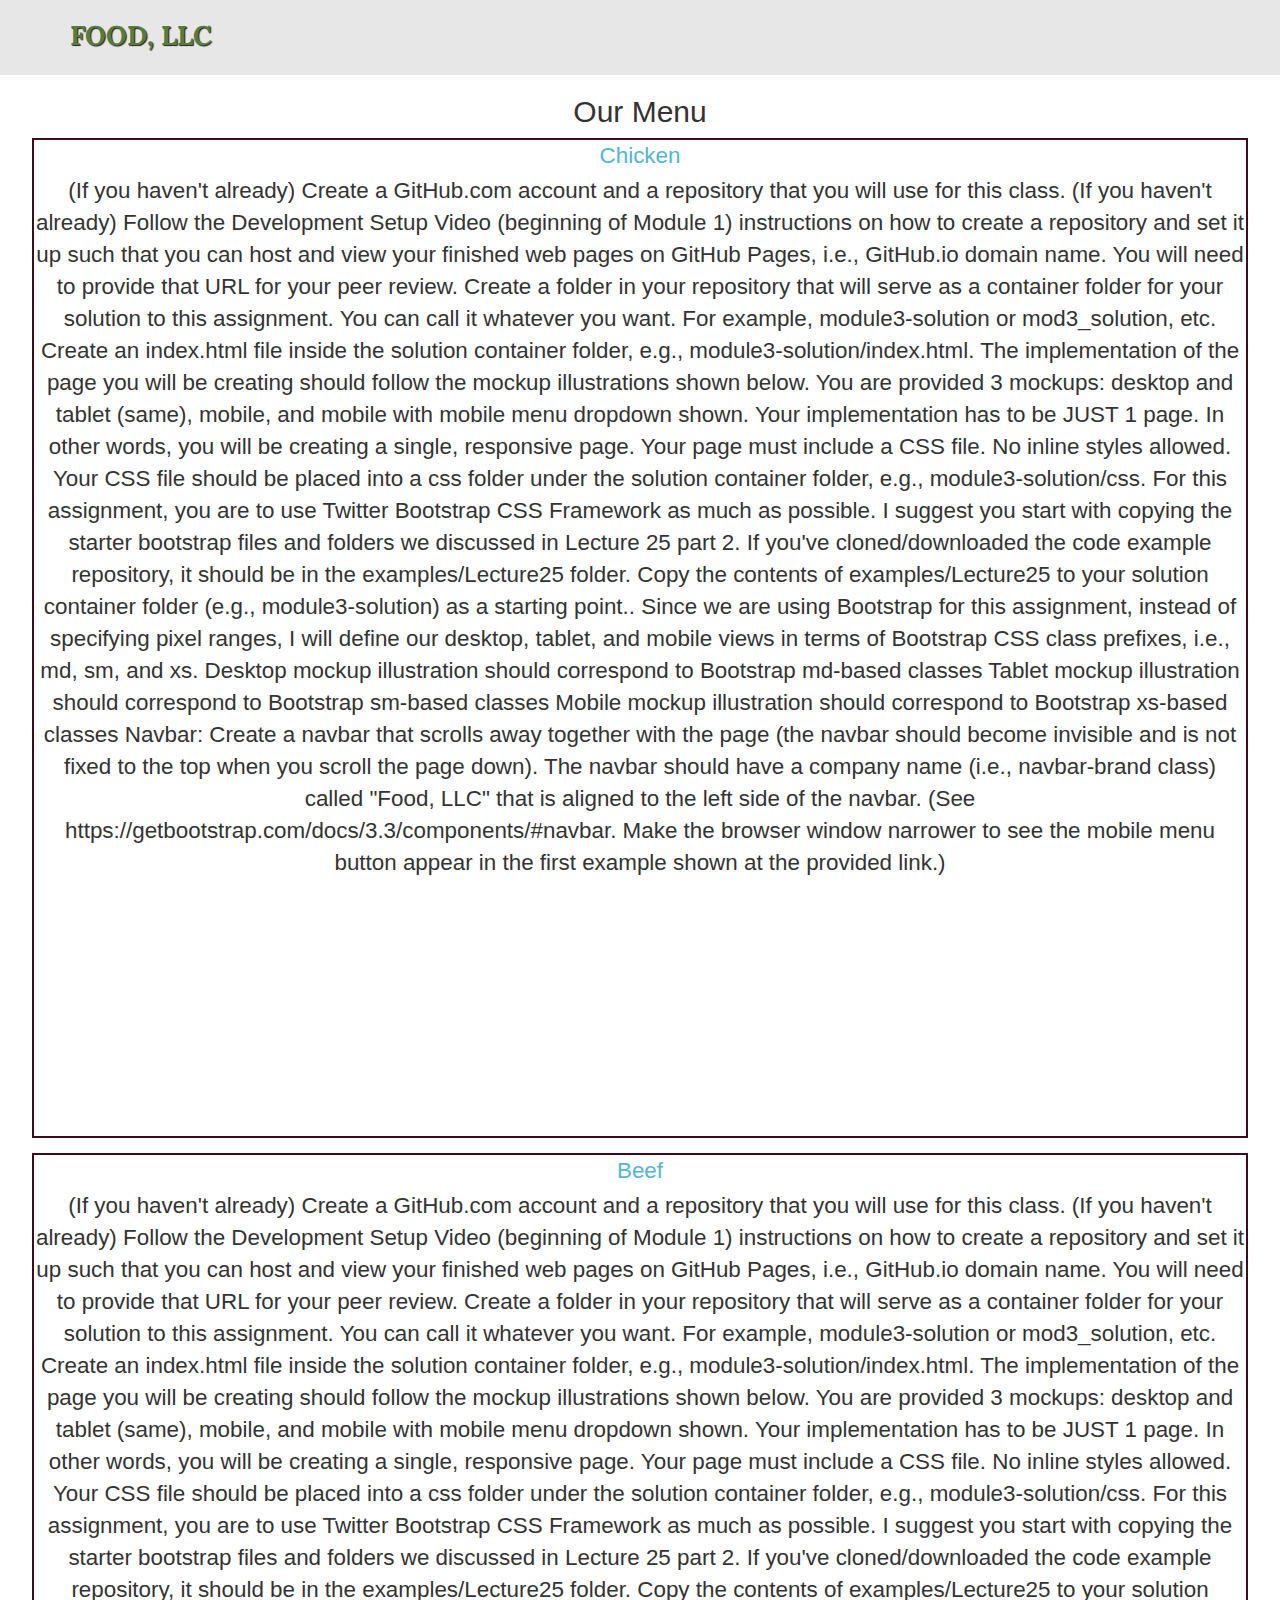
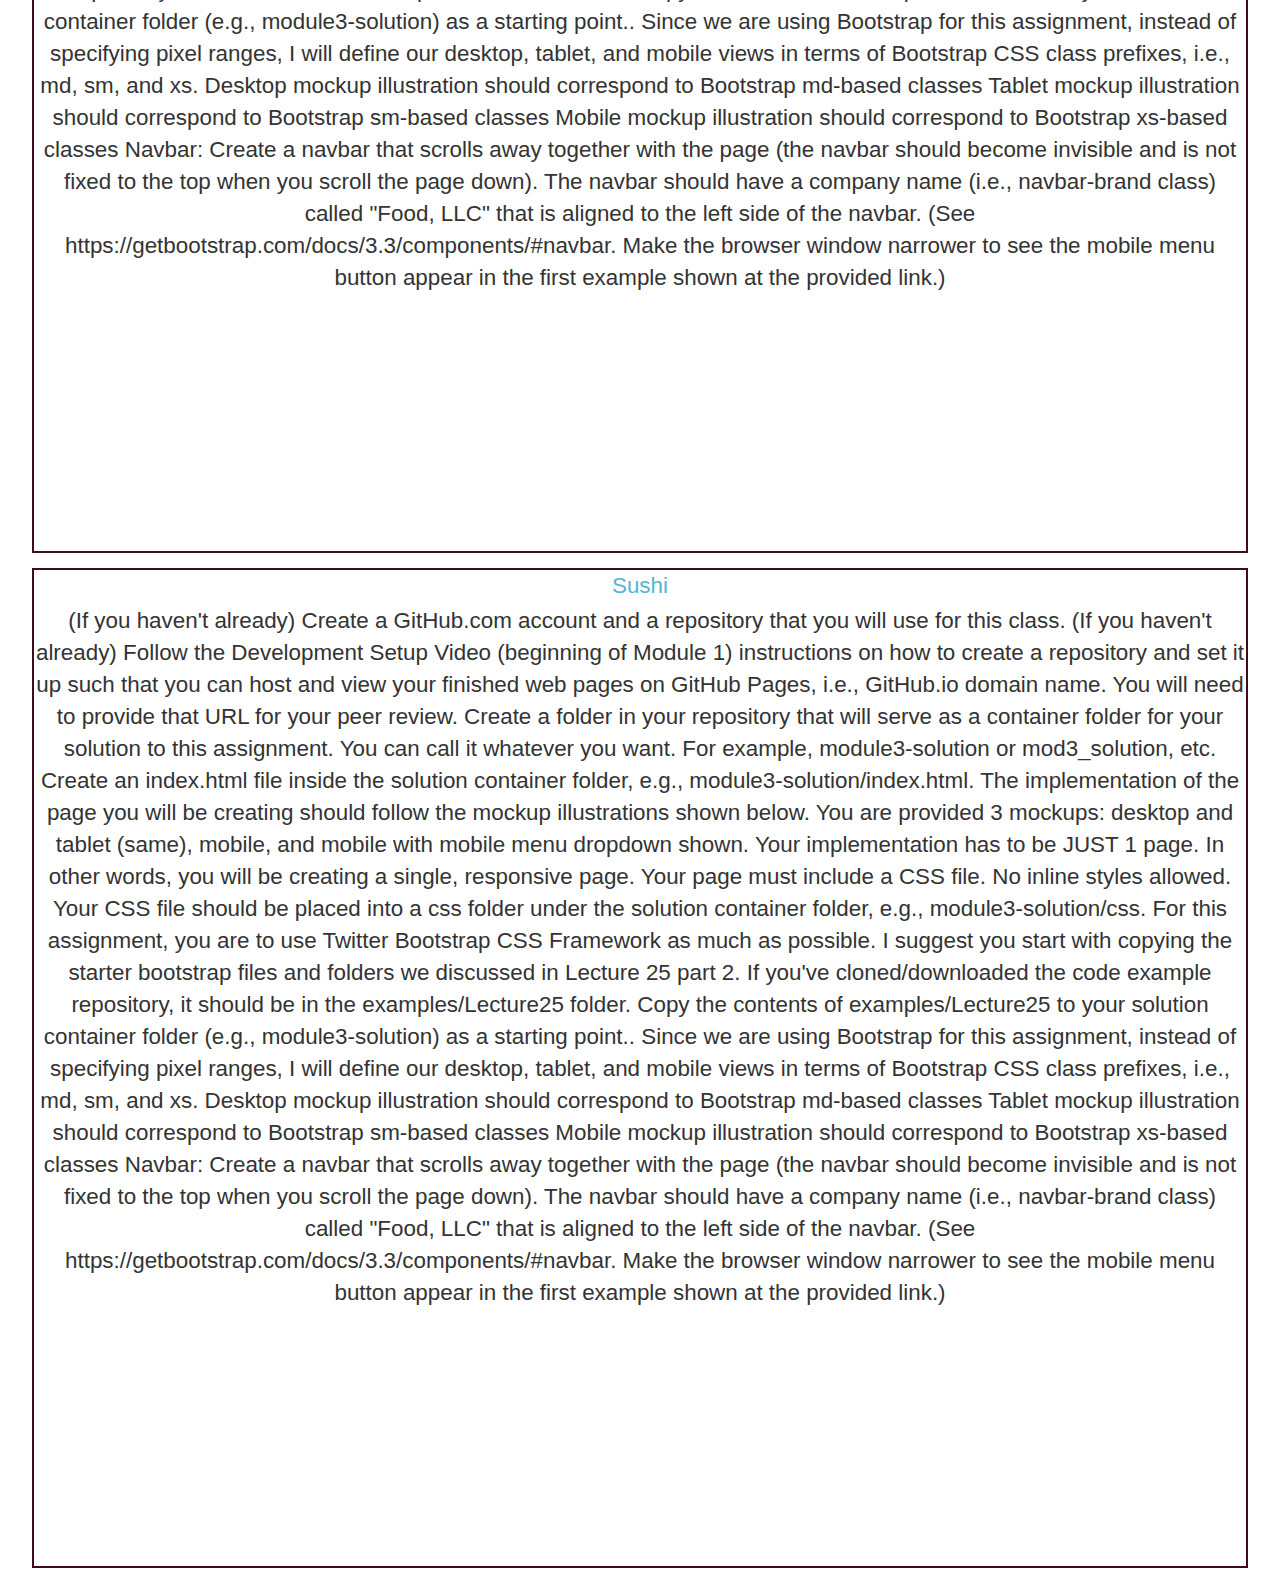
<file: Module 3 Coding Assingment/index.html>
<!DOCTYPE html>
<!--
To change this license header, choose License Headers in Project Properties.
To change this template file, choose Tools | Templates
and open the template in the editor.
-->
<html>
    <head>
        <title>Assignment Solution for Module 3</title>
        <meta charset="UTF-8">
        <meta name="viewport" content="width=device-width, initial-scale=1.0">
        <link rel="stylesheet" href="css/bootstrap.min.css">
        <link rel="stylesheet" href="css/styles.css">
        <link href="https://fonts.googleapis.com/css2?family=Lora:wght@600&display=swap" rel="stylesheet">
    </head>
    <body>
        <header>
            <nav id="header-nav" class="navbar navbar-default">
                <div class="container">
                    <div class="navbar-header">                        
                        <div class="navbar-brand">
                            <a href="index.html"><h1>Food, LLC</h1></a>                           
                        </div>
                        <button type="button" class="navbar-toggle collapsed" data-toggle="collapse"
                                data-target="#collapsable-nav" aria-expanded="false">
                            <span class="sr-only">Toggle Navigation</span>        
                            <span class="icon-bar"></span>
                            <span class="icon-bar"></span>
                            <span class="icon-bar"></span>
                        </button>
                    </div>
                    <div id="collapsable-nav" class="collapse navbar-collapse">
                        <ul id="nav-list" class="nav navbar-nav navbar-right">
                            <li class="visible-xs active">
                                <a href="index.html">Chicken</a>
                            </li>
                            <li class="visible-xs active">
                                <a href="index.html">Beef</a>
                            </li>
                            <li class="visible-xs active">
                                <a href="index.html">Sushi</a>
                            </li>
                        </ul><!-- Nav-list -->
                    </div><!-- collapse .navbar-collapse -->
                </div>
            </nav>
        </header>

        <h2 class="text-center">Our Menu</h2>

        <div id="home-tiles" class="row">
            <div class="col-md-12 col-sm-12 col-xs-12">
                <div id="Chicken-tile"><span>Chicken</span>
                    <p>

                        (If you haven't already) Create a GitHub.com account and a repository that you will use for this class.

                        (If you haven't already) Follow the Development Setup Video (beginning of Module 1) instructions on how to create a repository and set it up such that you can host and view your finished web pages on GitHub Pages, i.e., GitHub.io domain name. You will need to provide that URL for your peer review.

                        Create a folder in your repository that will serve as a container folder for your solution to this assignment. You can call it whatever you want. For example, module3-solution or mod3_solution, etc. Create an index.html file inside the solution container folder, e.g., module3-solution/index.html.

                        The implementation of the page you will be creating should follow the mockup illustrations shown below. You are provided 3 mockups: desktop and tablet (same), mobile, and mobile with mobile menu dropdown shown. Your implementation has to be JUST 1 page. In other words, you will be creating a single, responsive page.

                        Your page must include a CSS file. No inline styles allowed. Your CSS file should be placed into a css folder under the solution container folder, e.g., module3-solution/css.

                        For this assignment, you are to use Twitter Bootstrap CSS Framework as much as possible. I suggest you start with copying the starter bootstrap files and folders we discussed in Lecture 25 part 2. If you've cloned/downloaded the code example repository, it should be in the examples/Lecture25 folder. Copy the contents of examples/Lecture25 to your solution container folder (e.g., module3-solution) as a starting point..

                        Since we are using Bootstrap for this assignment, instead of specifying pixel ranges, I will define our desktop, tablet, and mobile views in terms of Bootstrap CSS class prefixes, i.e., md, sm, and xs.

                        Desktop mockup illustration should correspond to Bootstrap md-based classes
                        Tablet mockup illustration should correspond to Bootstrap sm-based classes
                        Mobile mockup illustration should correspond to Bootstrap xs-based classes

                        Navbar: Create a navbar that scrolls away together with the page (the navbar should become invisible and is not fixed to the top when you scroll the page down). The navbar should have a company name (i.e., navbar-brand class) called "Food, LLC" that is aligned to the left side of the navbar. (See https://getbootstrap.com/docs/3.3/components/#navbar. Make the browser window narrower to see the mobile menu button appear in the first example shown at the provided link.)
                    </p>
                </div>
            </div>
            <div class="col-md-12 col-sm-12 col-xs-12">
                <div id="Beef-tile"><span>Beef</span>
                    <p>

                        (If you haven't already) Create a GitHub.com account and a repository that you will use for this class.

                        (If you haven't already) Follow the Development Setup Video (beginning of Module 1) instructions on how to create a repository and set it up such that you can host and view your finished web pages on GitHub Pages, i.e., GitHub.io domain name. You will need to provide that URL for your peer review.

                        Create a folder in your repository that will serve as a container folder for your solution to this assignment. You can call it whatever you want. For example, module3-solution or mod3_solution, etc. Create an index.html file inside the solution container folder, e.g., module3-solution/index.html.

                        The implementation of the page you will be creating should follow the mockup illustrations shown below. You are provided 3 mockups: desktop and tablet (same), mobile, and mobile with mobile menu dropdown shown. Your implementation has to be JUST 1 page. In other words, you will be creating a single, responsive page.

                        Your page must include a CSS file. No inline styles allowed. Your CSS file should be placed into a css folder under the solution container folder, e.g., module3-solution/css.

                        For this assignment, you are to use Twitter Bootstrap CSS Framework as much as possible. I suggest you start with copying the starter bootstrap files and folders we discussed in Lecture 25 part 2. If you've cloned/downloaded the code example repository, it should be in the examples/Lecture25 folder. Copy the contents of examples/Lecture25 to your solution container folder (e.g., module3-solution) as a starting point..

                        Since we are using Bootstrap for this assignment, instead of specifying pixel ranges, I will define our desktop, tablet, and mobile views in terms of Bootstrap CSS class prefixes, i.e., md, sm, and xs.

                        Desktop mockup illustration should correspond to Bootstrap md-based classes
                        Tablet mockup illustration should correspond to Bootstrap sm-based classes
                        Mobile mockup illustration should correspond to Bootstrap xs-based classes

                        Navbar: Create a navbar that scrolls away together with the page (the navbar should become invisible and is not fixed to the top when you scroll the page down). The navbar should have a company name (i.e., navbar-brand class) called "Food, LLC" that is aligned to the left side of the navbar. (See https://getbootstrap.com/docs/3.3/components/#navbar. Make the browser window narrower to see the mobile menu button appear in the first example shown at the provided link.)
                    </p>
                </div>
            </div>
            <div class="col-md-12 col-sm-12 col-xs-12">
                <div id="Sushi-tile"><span>Sushi</span>
                    <p>

                        (If you haven't already) Create a GitHub.com account and a repository that you will use for this class.

                        (If you haven't already) Follow the Development Setup Video (beginning of Module 1) instructions on how to create a repository and set it up such that you can host and view your finished web pages on GitHub Pages, i.e., GitHub.io domain name. You will need to provide that URL for your peer review.

                        Create a folder in your repository that will serve as a container folder for your solution to this assignment. You can call it whatever you want. For example, module3-solution or mod3_solution, etc. Create an index.html file inside the solution container folder, e.g., module3-solution/index.html.

                        The implementation of the page you will be creating should follow the mockup illustrations shown below. You are provided 3 mockups: desktop and tablet (same), mobile, and mobile with mobile menu dropdown shown. Your implementation has to be JUST 1 page. In other words, you will be creating a single, responsive page.

                        Your page must include a CSS file. No inline styles allowed. Your CSS file should be placed into a css folder under the solution container folder, e.g., module3-solution/css.

                        For this assignment, you are to use Twitter Bootstrap CSS Framework as much as possible. I suggest you start with copying the starter bootstrap files and folders we discussed in Lecture 25 part 2. If you've cloned/downloaded the code example repository, it should be in the examples/Lecture25 folder. Copy the contents of examples/Lecture25 to your solution container folder (e.g., module3-solution) as a starting point..

                        Since we are using Bootstrap for this assignment, instead of specifying pixel ranges, I will define our desktop, tablet, and mobile views in terms of Bootstrap CSS class prefixes, i.e., md, sm, and xs.

                        Desktop mockup illustration should correspond to Bootstrap md-based classes
                        Tablet mockup illustration should correspond to Bootstrap sm-based classes
                        Mobile mockup illustration should correspond to Bootstrap xs-based classes

                        Navbar: Create a navbar that scrolls away together with the page (the navbar should become invisible and is not fixed to the top when you scroll the page down). The navbar should have a company name (i.e., navbar-brand class) called "Food, LLC" that is aligned to the left side of the navbar. (See https://getbootstrap.com/docs/3.3/components/#navbar. Make the browser window narrower to see the mobile menu button appear in the first example shown at the provided link.)
                    </p>
                </div>
            </div>
        </div>
        <!--JQuery -->
        <script src="js/jquery-2.1.4.min.js"></script>
        <script src="js/bootstrap.min.js"></script>
        <script src ="js/bootstrap.js"></script>
    </body>
</html>
</file>
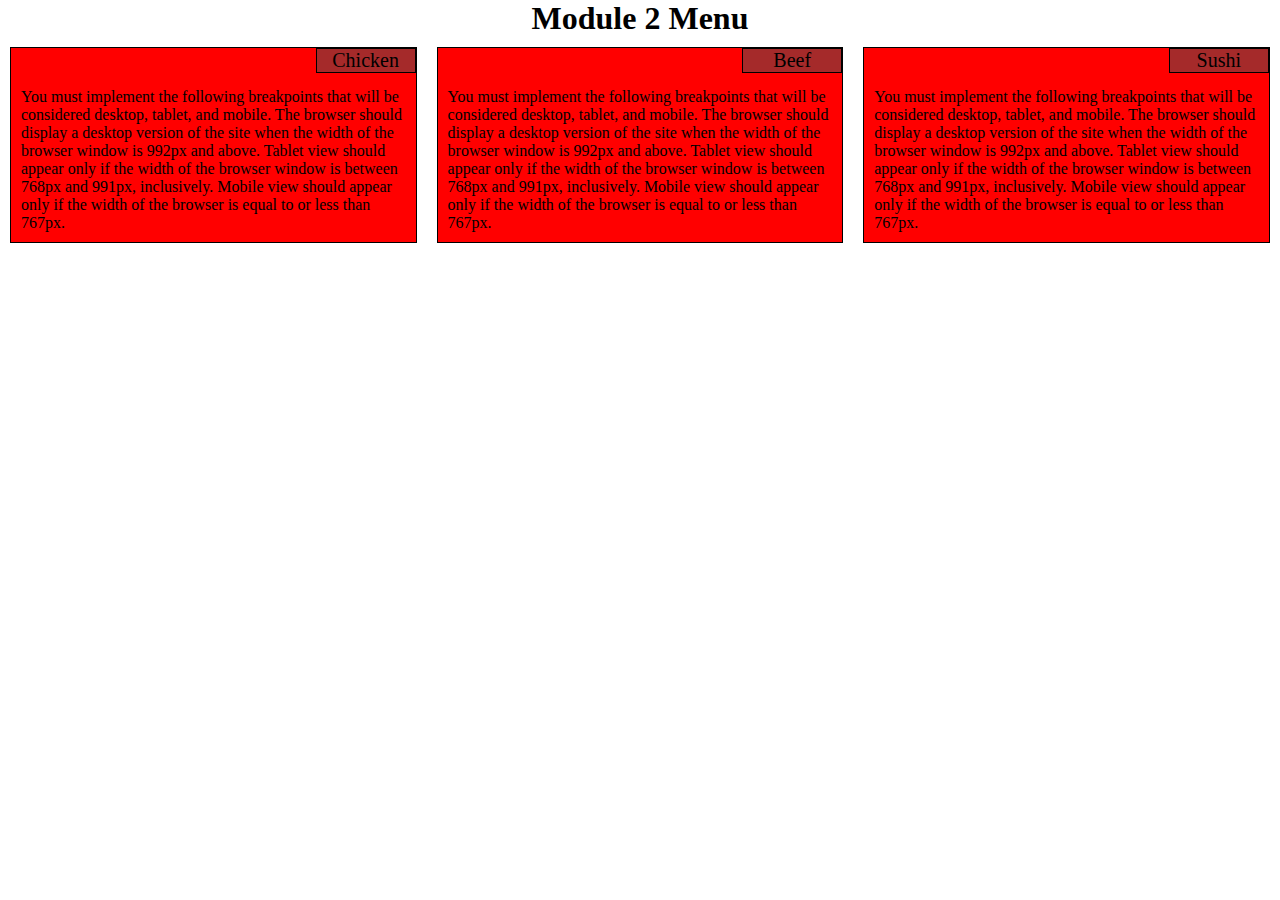
<file: Module2/index.html>
<!DOCTYPE html>
<html>
<head>
	<link rel="stylesheet" href="style.css">
<meta charset="utf-8">

<meta name="viewport" content="width=device-width, initial-scale=1">
<title>Module 2 Solution</title>

</head>
<body>
<h1>Module 2 Menu</h1>

<div class="row">
  <div class="div1 col-lg-4 col-md-6" >
	<section class="box1">
	<p class = "head">Chicken</p>
	<p class = "body">You must implement the following breakpoints that will be considered desktop, tablet, and mobile. The browser should display a desktop version of the site when the width of the browser window is 992px and above. Tablet view should appear only if the width of the browser window is between 768px and 991px, inclusively. Mobile view should appear only if the width of the browser is equal to or less than 767px.</p>
	</section>
 </div>

  <div class="div1 col-lg-4 col-md-6" >
	<section class="box1">
	<p class = "head">Beef</p>
	<p class = "body">You must implement the following breakpoints that will be considered desktop, tablet, and mobile. The browser should display a desktop version of the site when the width of the browser window is 992px and above. Tablet view should appear only if the width of the browser window is between 768px and 991px, inclusively. Mobile view should appear only if the width of the browser is equal to or less than 767px.</p>
	</section>
 </div>

  <div class="div1 col-lg-4 col-md-12">
  	<section class="box1">
	<p class = "head">Sushi</p>
	<p class = "body">You must implement the following breakpoints that will be considered desktop, tablet, and mobile. The browser should display a desktop version of the site when the width of the browser window is 992px and above. Tablet view should appear only if the width of the browser window is between 768px and 991px, inclusively. Mobile view should appear only if the width of the browser is equal to or less than 767px.</p>
	</section>
 </div>

</div>

</body>
</html>
</file>
<file: Module 3 Coding Assingment/css/styles.css>
/*
To change this license header, choose License Headers in Project Properties.
To change this template file, choose Tools | Templates
and open the template in the editor.
*/
/* 
    Created on : Jan 5, 2021, 6:38:41 PM
    Author     : usuik
*/

#header-nav {
    background-color: #E7E7E7;
    border-radius: 0;
    border:0;
}

.navbar-header{
    margin-bottom: 25px;
}

.navbar-brand{
    padding-top: 25px;
    padding-bottom: 25px;
}

.navbar-brand h1{
    font-family: 'Lora', serif;
    color:#557c3e;
    font-size: 1.5em;
    text-transform: uppercase;
    font-weight: bold; 
    text-shadow:1px 1px 1px #222;
    margin-top: 0;
    margin-bottom: 0;
    line-height: .75;
}

.navbar-brand a:hover, .navbar-brand a:focus{
    text-decoration: none;
}
.navbar-brand p{
    color:#000;
    text-transform: uppercase;
    font-size: .7em;
    margin-top: 15px;
}

.navbar-brand p span{
    vertical-align: middle;
}

#nav-list{
    margin-top: 10px;
    border-bottom: solid #557c3e;
    border-bottom-width: 4px;
}

#nav-list a{
    color: #557c3e;
    text-align: center;
    border-left-style: solid;
    border-right-style: solid;
    border-top-style: solid;

}

#nav-list a:hover{
    background: #28a4c9;
}

#nav-list a span{
    font-size: 1.8em;
}

.navbar-header button.navbar-toggle, .navbar-header .icon-bar{
    border:1px;
    border: solid #61122f;
}

#Chicken-tile, #Beef-tile, #Sushi-tile{
    height: 1000px;
    width: 95%;
    margin: auto;
    margin-bottom: 15px;
    position: relative;
    border: 2px solid #3F0C1F;
    overflow:hidden;
}

#Chicken-tile span, #Beef-tile span, #Sushi-tile span {
    position: absolute;
    margin-bottom: 15px;
    width: 100%;
    text-align: center;
    font-size: 1.6em;
    color: #28a4c9;
    opacity: .8;
}
#Chicken-tile p, #Beef-tile p, #Sushi-tile p{
    margin-top: 35px;
    width: 100%;
    text-align: center;
    font-size: 1.6em;
    word-wrap: break-word;
}

@media (min-width:1200px){
}

@media(min-width:992px) and (max-width:1199px){
}

@media(min-width:768px) and (max-width:991px){
}
@media(max-width:767px){
    .navbar-brand{
        padding-top: 10px;
        height:80px;
    }
    .navbar-brand h1{
        padding-top: 10px;
        font-size:5vw; /* 1vw = 1% of viewport width */
    }
    .navbar-brand p{
        text-transform: uppercase;
        font-size:2vw;
        margin-top:12px;
    }
    .navbar-brand p img{
        height:4vw;
        width: 4vw;
    }
    #collapsable-nav a{
        font-size: 1.2em;
    }
    #collapsable-nav a span{
        font-size:1em;
        margin-right: 5px;
    }

    #Chicken-tile p, #Beef-tile p, #Sushi-tile p{
        padding-left: 10px;
        padding-right: 10px;
        margin-top: 35px;
        width: 100%;
        text-align: center;
        font-size: 1.6em;
        word-wrap: break-word;
    }
    #Chicken-tile, #Beef-tile, #Sushi-tile{
        height: 1000px;
        margin: auto;
        width: 90%;
        margin-bottom: 15px;
        position: relative;
        border: 2px solid #3F0C1F;
        overflow:hidden;
    }
}
</file>
<file: Module2/style.css>
* {
  box-sizing: border-box;
  margin: 0px;
  padding: 0px;
}

h1{
  text-align: center;
}

div{
  display: block;
}

.div1{
  position: relative;
}

.box1{
  margin: 10px;
  border: 1px solid black;
  position: relative;
  background-color: red;
}

.head {
  margin: 0px;
    top: 0px;
    right: 0px;
    background-color: brown;
    border: 1px solid black;
    position: absolute;
    text-align: center;
    width: 100px;
    font-size: 20px;
}

.body{
    margin: 40px 10px 10px 10px;
    font-size: 16px;
    font-family: Times New Roman;
}

p {
    display: block;
    margin-block-start: 1em;
    margin-block-end: 1em;
    margin-inline-start: 0px;
    margin-inline-end: 0px;
}
/* Simple Responsive Framework. */
.row {
  width: 100%;

}

/********** Large devices only **********/
@media (min-width: 992px) {
  .col-lg-1, .col-lg-2, .col-lg-3, .col-lg-4, .col-lg-5, .col-lg-6, .col-lg-7, .col-lg-8, .col-lg-9, .col-lg-10, .col-lg-11, .col-lg-12 {
    float: left;
  }
  .col-lg-1 {
    width: 8.33%;
  }
  .col-lg-2 {
    width: 16.66%;
  }
  .col-lg-3 {
    width: 25%;
  }
  .col-lg-4 {
    width: 33.33%;
  }
  .col-lg-5 {
    width: 41.66%;
  }
  .col-lg-6 {
    width: 50%;
  }
  .col-lg-7 {
    width: 58.33%;
  }
  .col-lg-8 {
    width: 66.66%;
  }
  .col-lg-9 {
    width: 74.99%;
  }
  .col-lg-10 {
    width: 83.33%;
  }
  .col-lg-11 {
    width: 91.66%;
  }
  .col-lg-12 {
    width: 100%;
  }
}

/********** Medium devices only **********/
@media (min-width: 768px) and (max-width: 991px) {
  .col-md-1, .col-md-2, .col-md-3, .col-md-4, .col-md-5, .col-md-6, .col-md-7, .col-md-8, .col-md-9, .col-md-10, .col-md-11, .col-md-12 {
    float: left;

  }
  .col-md-1 {
    width: 8.33%;
  }
  .col-md-2 {
    width: 16.66%;
  }
  .col-md-3 {
    width: 25%;
  }
  .col-md-4 {
    width: 33.33%;
  }
  .col-md-5 {
    width: 41.66%;
  }
  .col-md-6 {
    width: 50%;
  }
  .col-md-7 {
    width: 58.33%;
  }
  .col-md-8 {
    width: 66.66%;
  }
  .col-md-9 {
    width: 74.99%;
  }
  .col-md-10 {
    width: 83.33%;
  }
  .col-md-11 {
    width: 91.66%;
  }
  .col-md-12 {
    width: 100%;
  }
}
</file>
